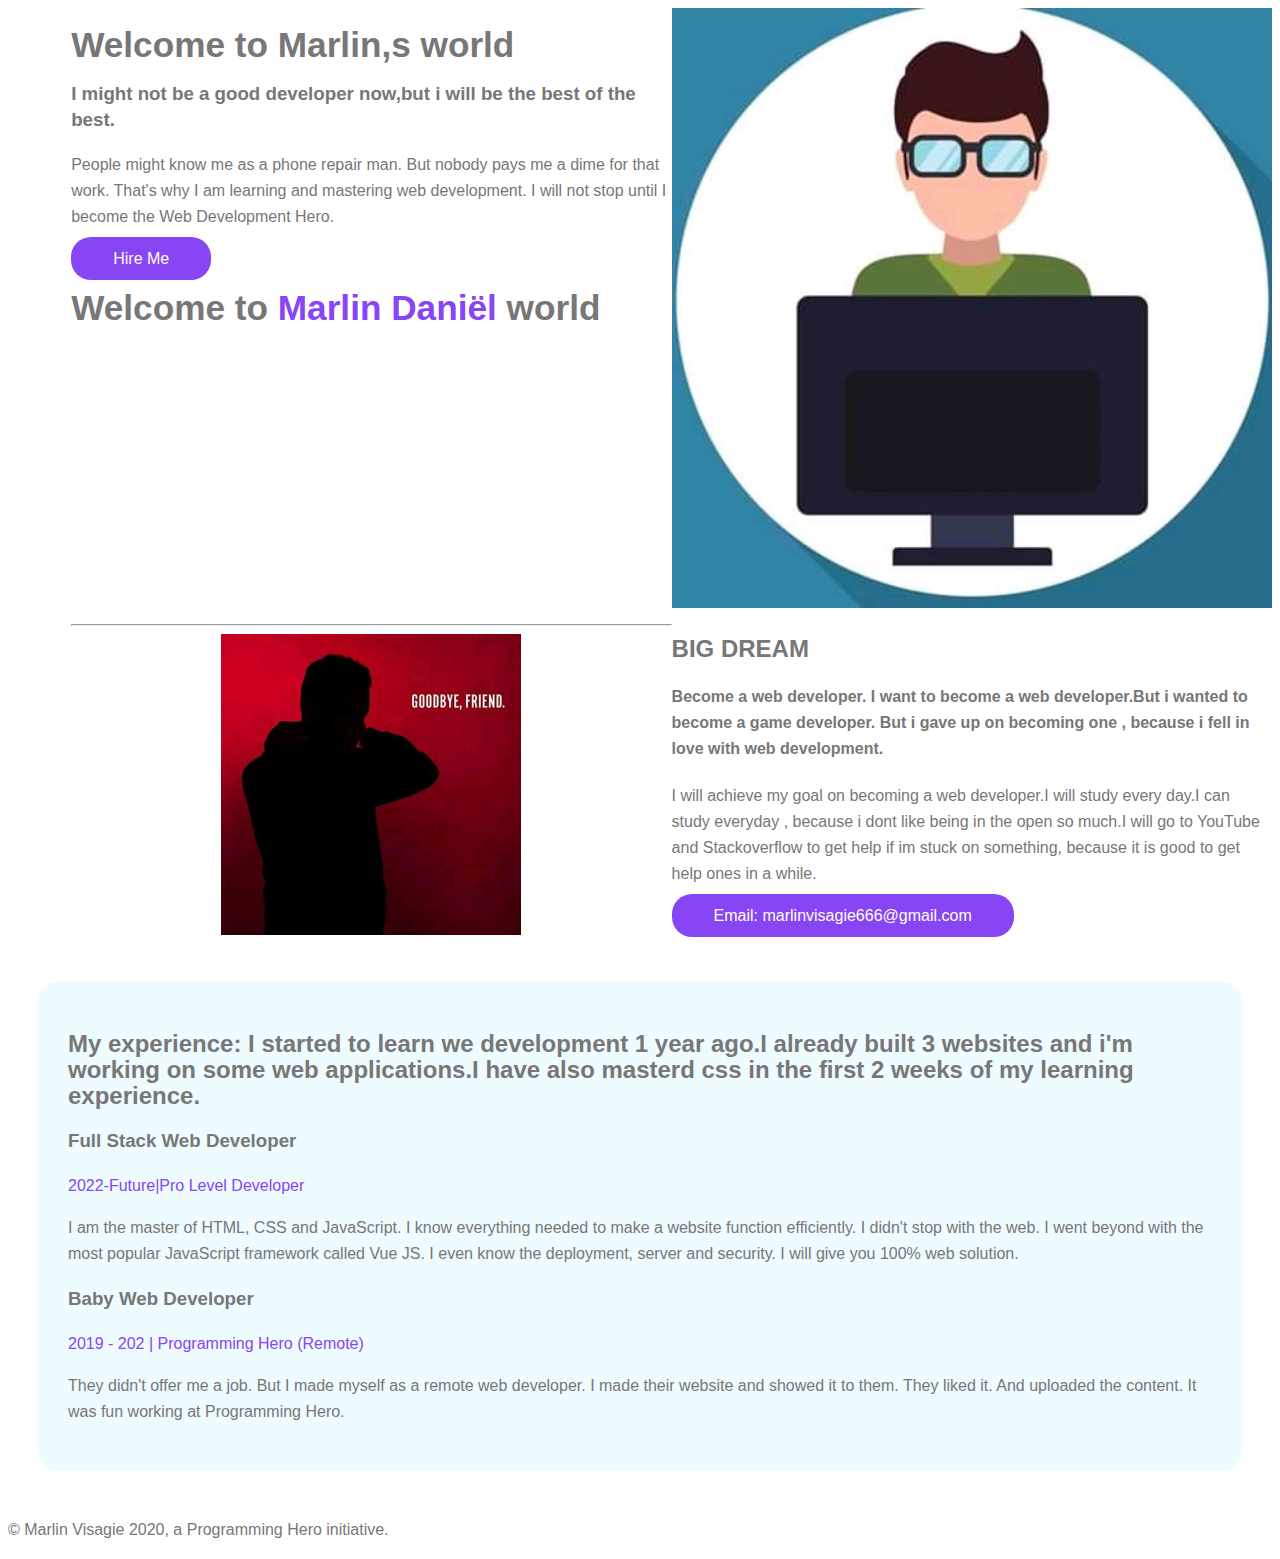
<file: index.html>
<!DOCTYPE html>
<html>
<html lang="en">
    <head>
    <meta charset="UTF-8">
    <meta name="viewport"
    content="width=device width.initial-scale=1">
    <link rel="stylesheet" href="style.css">
        <title> Marlin Daniël Website </title>
        <link rel="stylesheet" type="text/css" href="style.css"> </link>
    </head>
    <body style="background-color: white">
    <section class="container">
       <div class="half-width">
        <h1> Welcome to Marlin,s world </h1>
        <h3> I might not be a good developer now,but i will be the best of the best.</h3>
        
        <p>People might know me as a phone repair man. But nobody pays me a dime for that work. That's why I am learning and mastering web development. I will not stop until I become the Web Development Hero. </p>
   <a class="primary-btn" href="www.linkedin.com/in/jhankar/"> Hire Me </a>
    <h1> Welcome to <span class="purple-color">Marlin Daniël</span> world </h1>
       </div>
       <div class="half-widht" >
       
        <img class= "g-image" src="webdev.png"alt="profile image">
   
       </div>
       </section>
       <section class="container">
       <div class="half-width">
      <hr/>
          <img class="side-img" src="marley.png">
      
      
       </div>
       <div class="half-width">
    <h2> BIG DREAM </h2>
    <h4> <strong> Become a web developer.</strong> I want to become a web developer.But i wanted to become a <strong>game developer. </strong>But i gave up on becoming one , because i fell in love with web development.  </h4>
    <p> I will achieve my goal on becoming a web developer.I will study every day.I can study everyday , because i dont like being in the open so much.I will go to YouTube and Stackoverflow to get help if im stuck on something, because it is good to get help ones in a while. </p>    
       
     <a class="primary-btn" href="#"> Email: marlinvisagie666@gmail.com </a>

       </div>
       
        </section>
        <section class="container experiences">
        
        <h2> My experience: I started to learn we development 1 year ago.I already built 3 websites and i'm working on some web applications.I have also masterd css in the first 2 weeks of my learning experience. </h2>
        <div class="experience-item">
        <h3> Full Stack Web Developer </h3>
        <p class="purple-color"> 2022-Future|Pro Level Developer </p>
        
     <p> I am the master of HTML, CSS and JavaScript. I know everything needed to make a website function efficiently. I didn't stop with the web. I went beyond with the most popular JavaScript framework called Vue JS. I even know the deployment, server and security. I will give you 100% web solution. </p>

        </div>

<div class="experience-item">
      <h3> Baby Web Developer </h3>
      <p class="purple-color"> 2019 - 202 | Programming Hero (Remote) </p>
      <p> They didn't offer me a job. But I made myself as a remote web developer. I made their website and showed it to them. They liked it. And uploaded the content. It was fun working at Programming Hero. </p>
</div>
        </section>
    <footer>
     <p> © Marlin Visagie 2020, a Programming Hero initiative. </p>
</footer>
    </body>
</html>
</file>
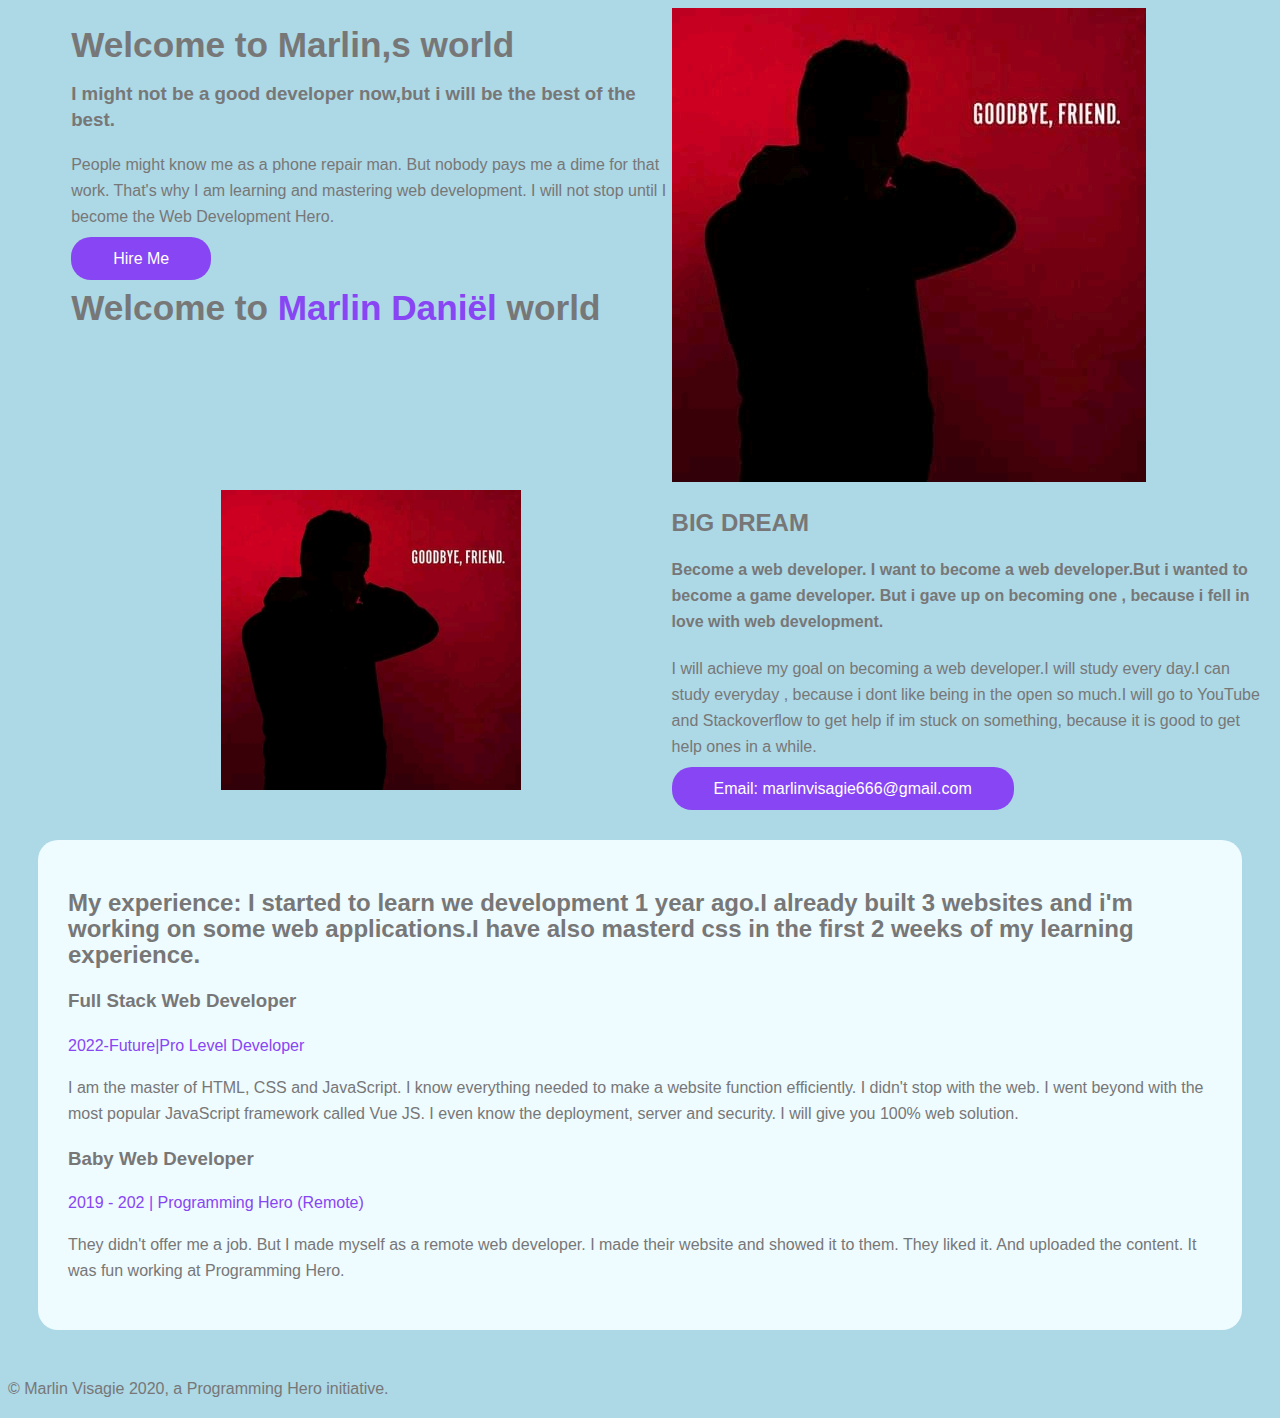
<file: Webdude.html>
<!DOCTYPE html>
<html>
<html lang="en">
    <head>
    <meta charset="UTF-8">
    <meta name="viewport"
    content="width=device-
    width.initial-scale=1.0">
    <link rel="stylesheet" href="style.css">
        <title> Marlin Daniël Website </title>
        <link rel="stylesheet" type="text/css" href="style.css"> </link>
    </head>
    <body style="background-color: lightblue">
    <section class="container">
       <div class="half-width">
        <h1> Welcome to Marlin,s world </h1>
        <h3> I might not be a good developer now,but i will be the best of the best.</h3>
        
        <p>People might know me as a phone repair man. But nobody pays me a dime for that work. That's why I am learning and mastering web development. I will not stop until I become the Web Development Hero. </p>
   <a class="primary-btn" href="www.linkedin.com/in/jhankar/"> Hire Me </a>
    <h1> Welcome to <span class="purple-color">Marlin Daniël</span> world </h1>
       </div>
       <div class="half-widht" >
       
         <img class="side-image" src="marley.png"alt="profile image">
       
       </div>
       </section>
       <section class="container">
       <div class="half-width">
      
          <img class="side-img" src="marley.png">
      
      
       </div>
       <div class="half-width">
    <h2> BIG DREAM </h2>
    <h4> <strong> Become a web developer.</strong> I want to become a web developer.But i wanted to become a <strong>game developer. </strong>But i gave up on becoming one , because i fell in love with web development.  </h4>
    <p> I will achieve my goal on becoming a web developer.I will study every day.I can study everyday , because i dont like being in the open so much.I will go to YouTube and Stackoverflow to get help if im stuck on something, because it is good to get help ones in a while. </p>    
       
     <a class="primary-btn" href="#"> Email: marlinvisagie666@gmail.com </a>

       </div>
       
        </section>
        <section class="container experiences">
        
        <h2> My experience: I started to learn we development 1 year ago.I already built 3 websites and i'm working on some web applications.I have also masterd css in the first 2 weeks of my learning experience. </h2>
        <div class="experience-item">
        <h3> Full Stack Web Developer </h3>
        <p class="purple-color"> 2022-Future|Pro Level Developer </p>
        
     <p> I am the master of HTML, CSS and JavaScript. I know everything needed to make a website function efficiently. I didn't stop with the web. I went beyond with the most popular JavaScript framework called Vue JS. I even know the deployment, server and security. I will give you 100% web solution. </p>

        </div>

<div class="experience-item">
      <h3> Baby Web Developer </h3>
      <p class="purple-color"> 2019 - 202 | Programming Hero (Remote) </p>
      <p> They didn't offer me a job. But I made myself as a remote web developer. I made their website and showed it to them. They liked it. And uploaded the content. It was fun working at Programming Hero. </p>
</div>
        </section>
    <footer>
     <p> © Marlin Visagie 2020, a Programming Hero initiative. </p>
</footer>
    </body>
</html>
</file>
<file: style.css>
.purple-color{
    color: #8845f4;
}
 body{
     font-family: sans-serif;
     color: #777777;
     line-height: 26px;
     }
     .half-width{
    width: 50%;
    float: left;
}

     .side-img{
    width: 50%;
    padding-left: 25%;
}

.primary-btn{
    color: white;
    background-color: #8845f4;
    padding: 13px 42px 13px 42px;
    border-radius: 20px;
}
.primary-btn{
    color: white;
    background-color: #8845f4;
    padding: 13px 42px;
    border-radius: 20px;
    text-decoration: none;
}
.primary-btn{
    color: white;
    background-color: #8845f4;
    padding: 13px 42px;
    border-radius: 20px;
    text-decoration: none;
}
h1{
    font-size: 2.2em;
}

.container{
    padding-left: 5%;
    display: inline-block;
}

.experiences{
    padding: 30px;
    margin: 30px;
    background-color: rgb(238, 251, 255);
    border-radius: 20px;
}

.experiences{
    padding: 30px;
    margin: 30px;
    background-color: rgb(238, 251, 255);
    border-radius: 20px;
}

.g-image{

   float: right;
   width: 50%;


}
</file>
